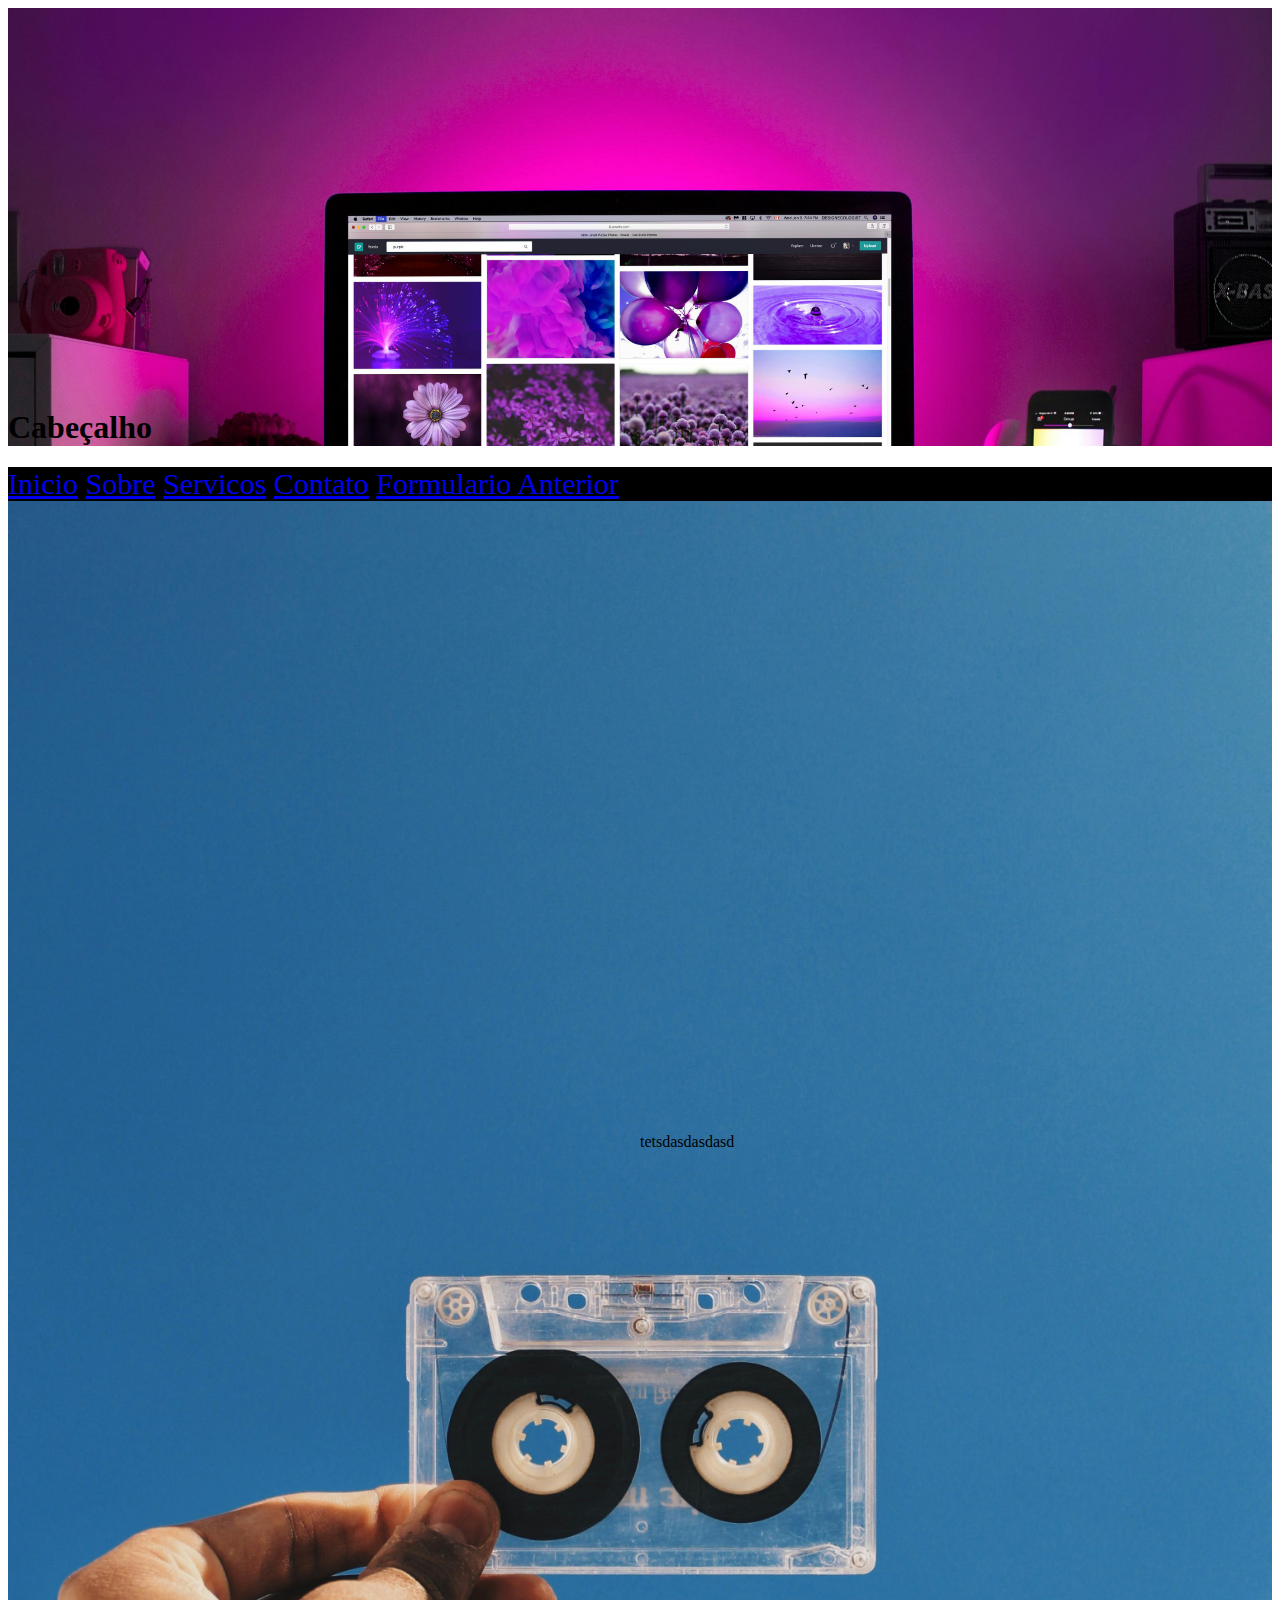
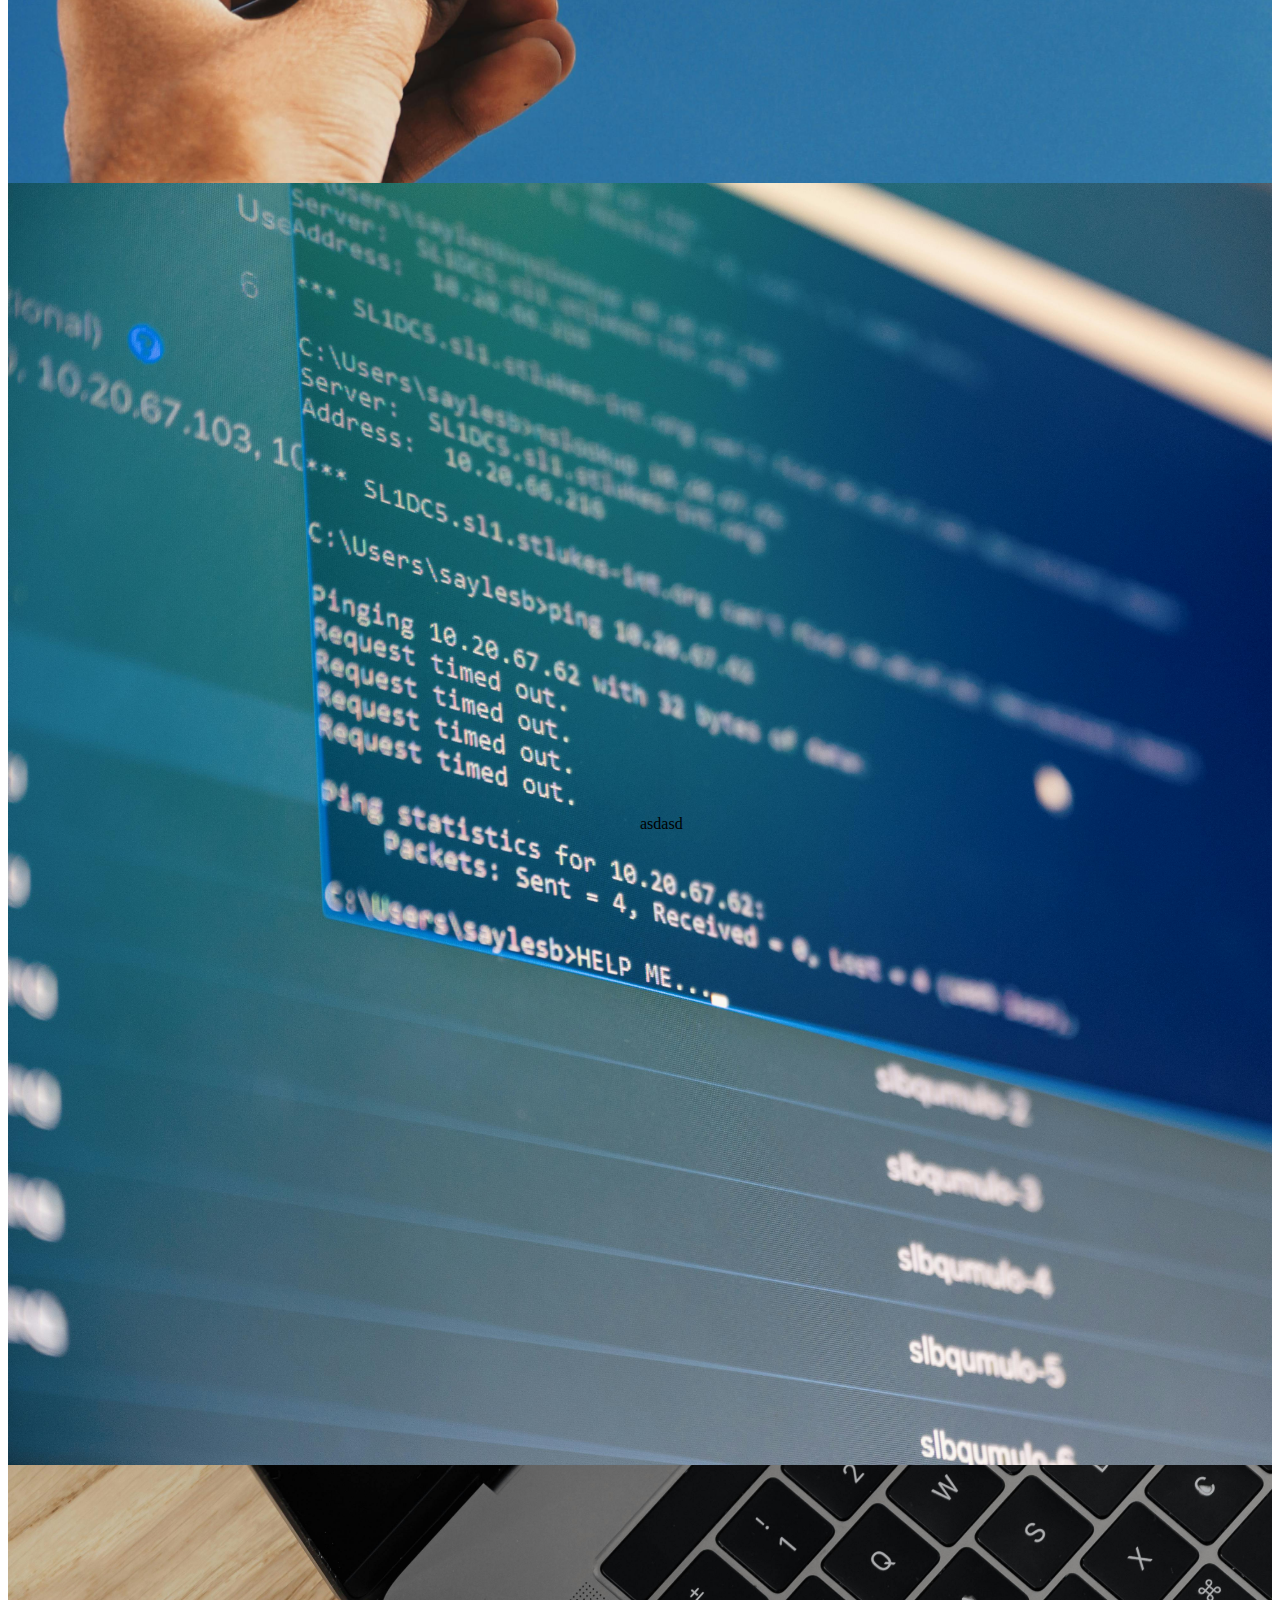
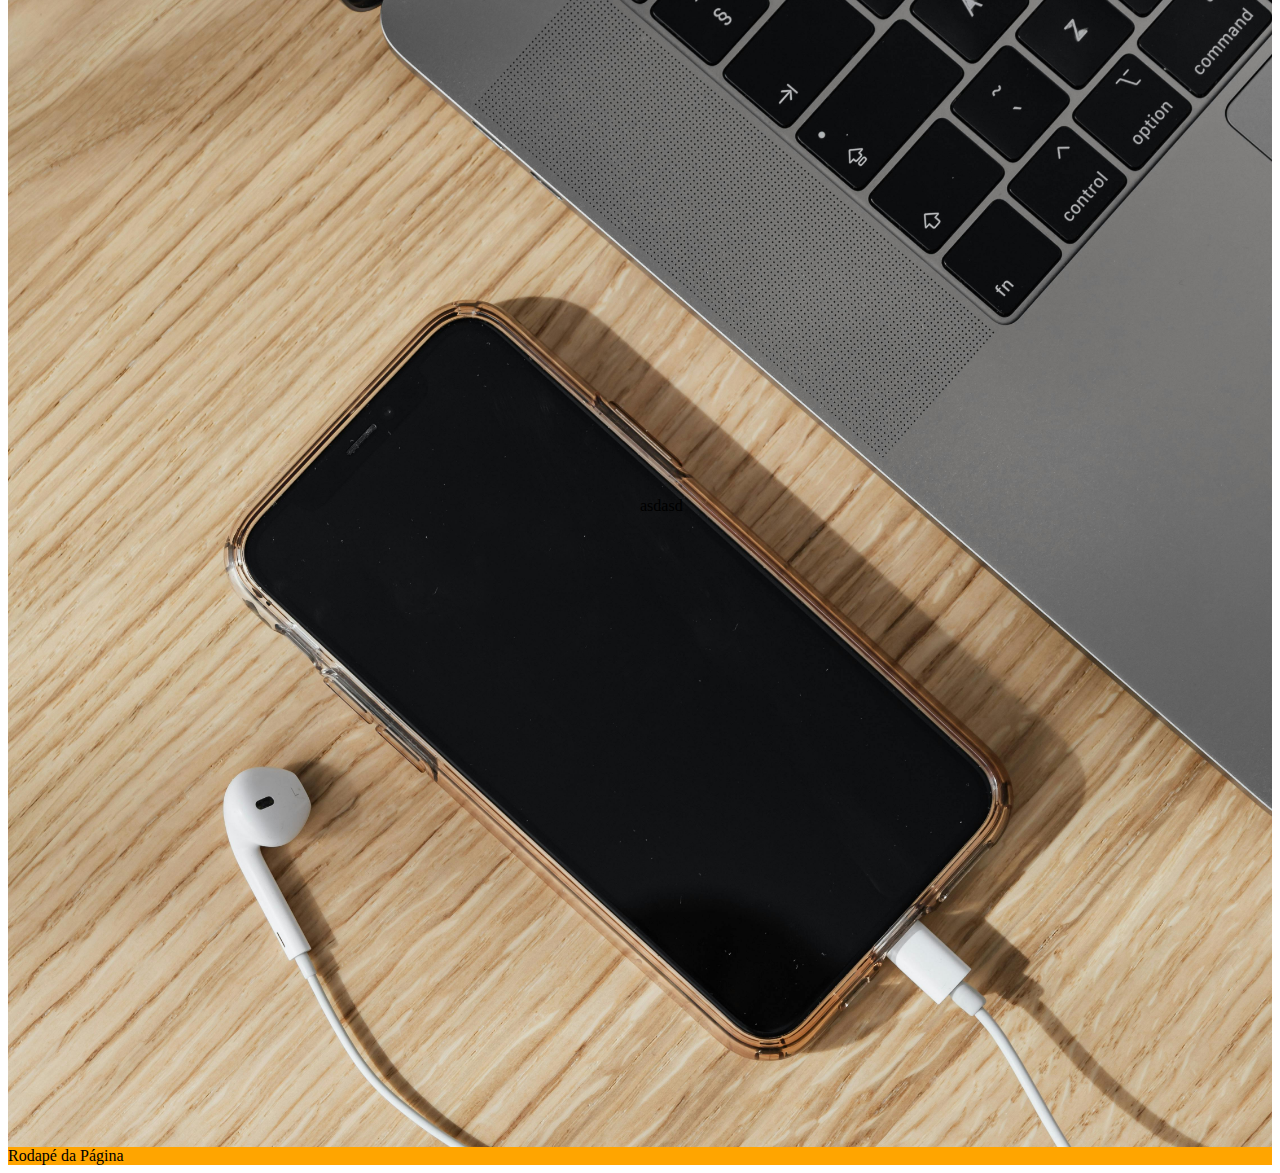
<file: Index.html>
<!DOCTYPE html>
<html lang="pt-br">
<head>
    <meta charset="UTF-8">
    <meta name="viewport" content="width=device-width, initial-scale=1.0">
    <title>Document</title>
<link rel="stylesheet" href="estilo.css">
</head>

<body>
    
    <header>
        <h1>Cabeçalho</h1>
    </header>

    <nav>   <!-- Essa é uma de lista  usada para fazer um menu-->
            <li><a href="#"">Inicio</a/</li>
            <li><a href="#sobre">Sobre</a></li>
            <li><a href="#servicos">Servicos</a></li>
            <li><a href="#contato">Contato</a></li>
            <li><a href="Formulario.html">Formulario Anterior</a></li>
    </nav>

    <main> 

        <section id="sobre">
               

            tetsdasdasdasd
        </section>


        <section id="servicos">

            asdasd


        </section>


        <section id="contato">

            asdasd

        </section>




    </main>

    <footer>Rodapé da Página</footer>




</body>
</html>
</file>
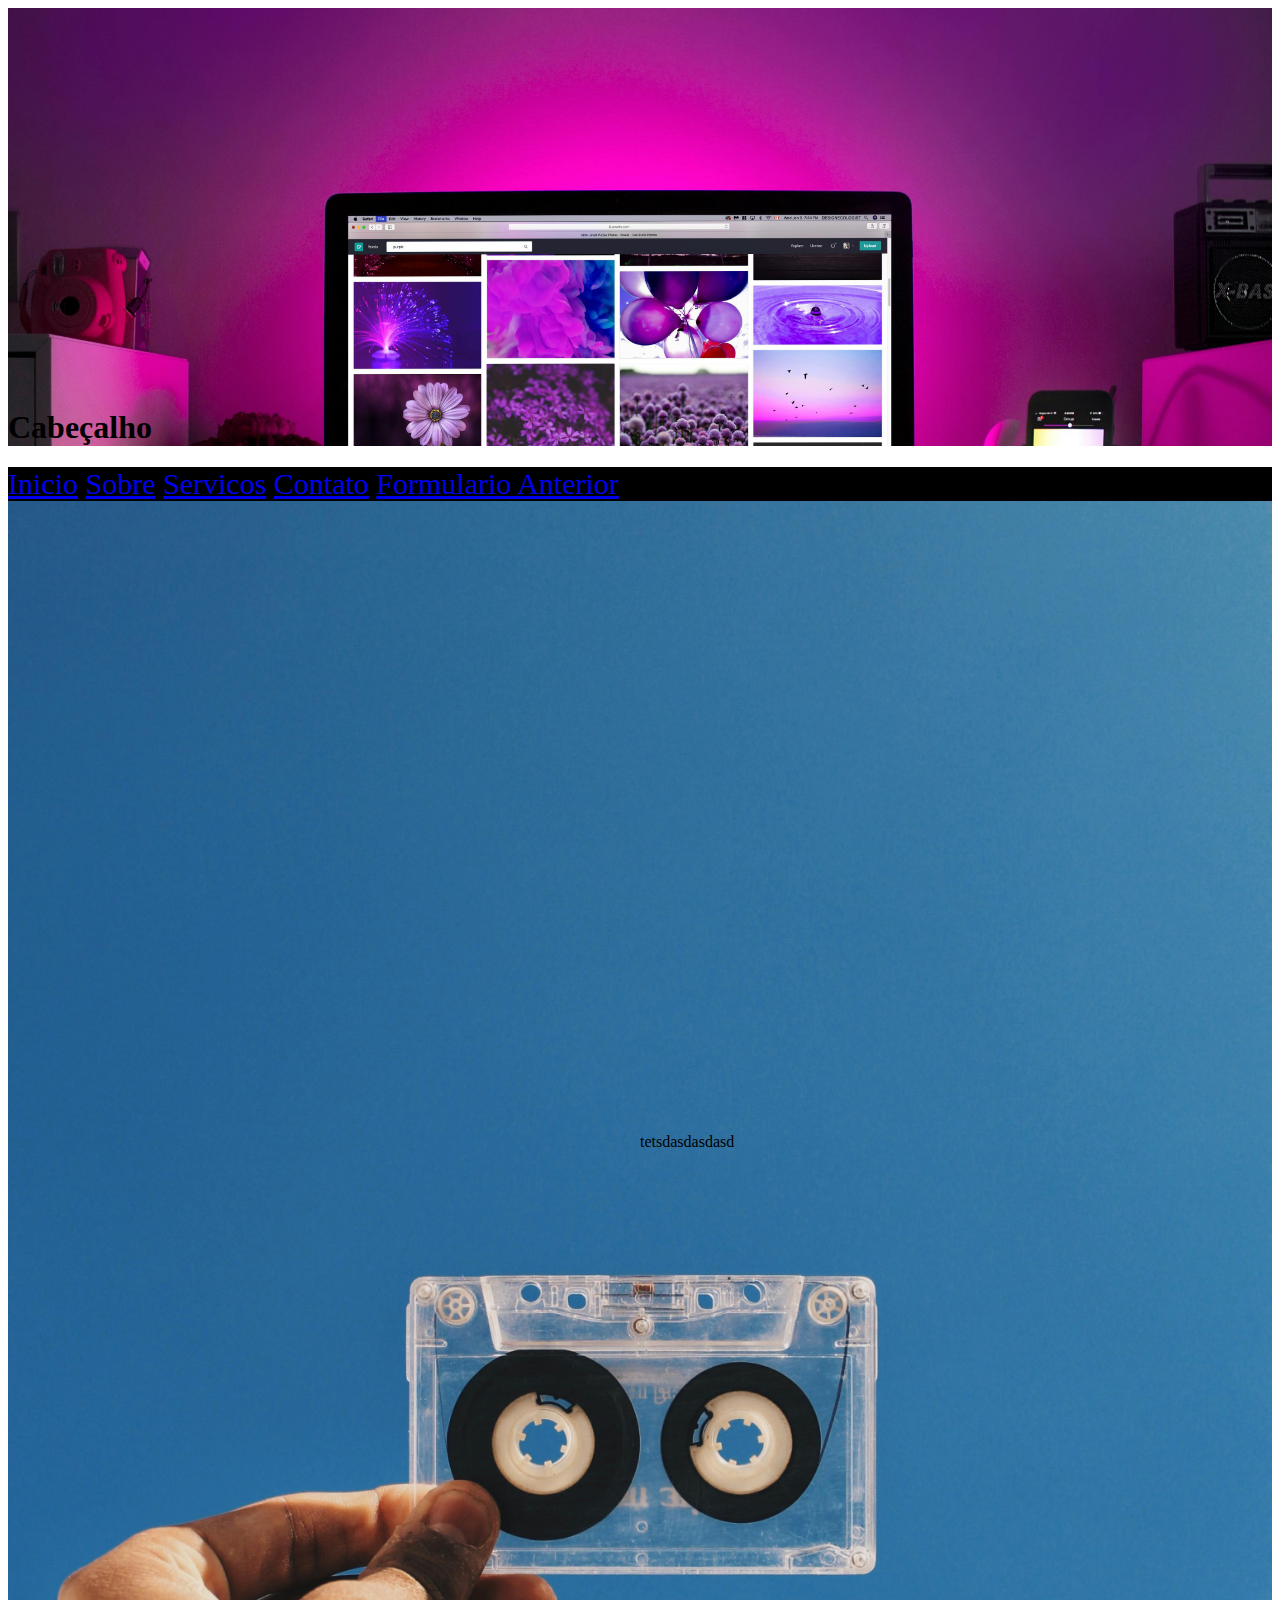
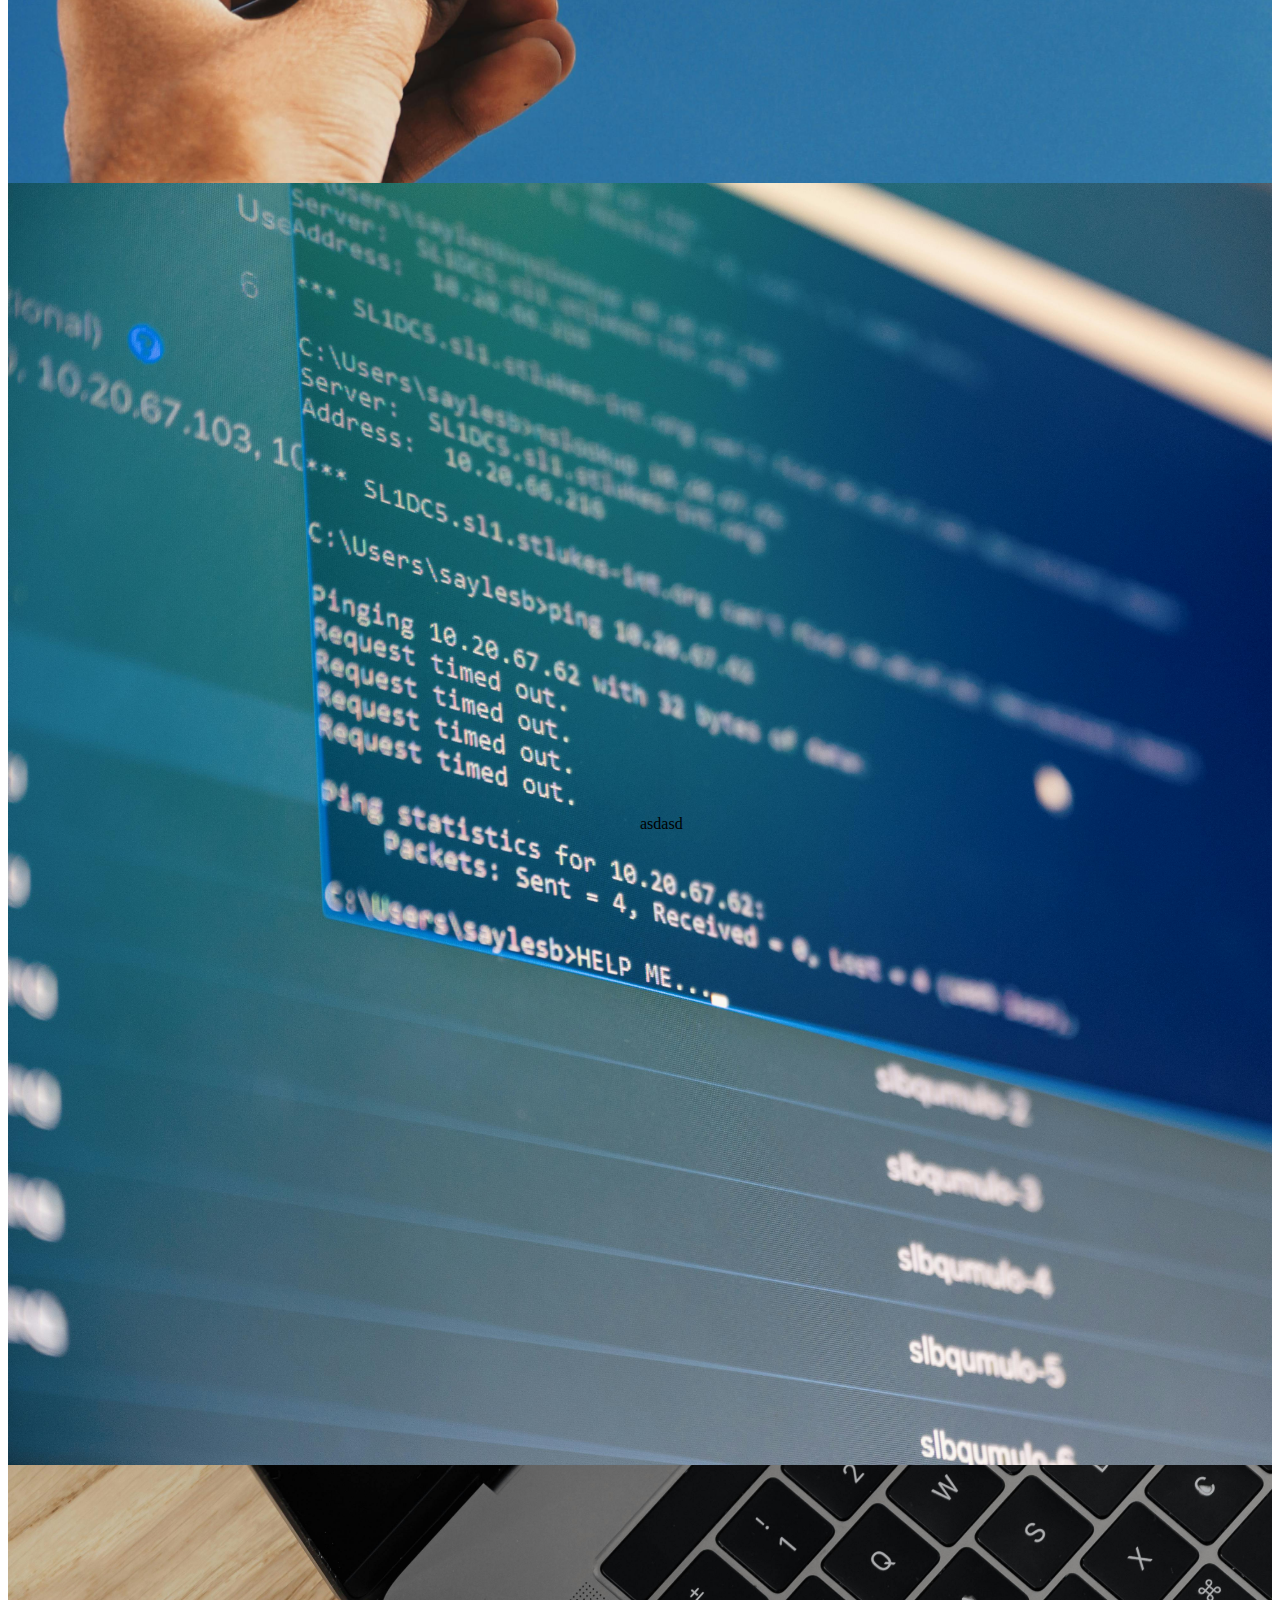
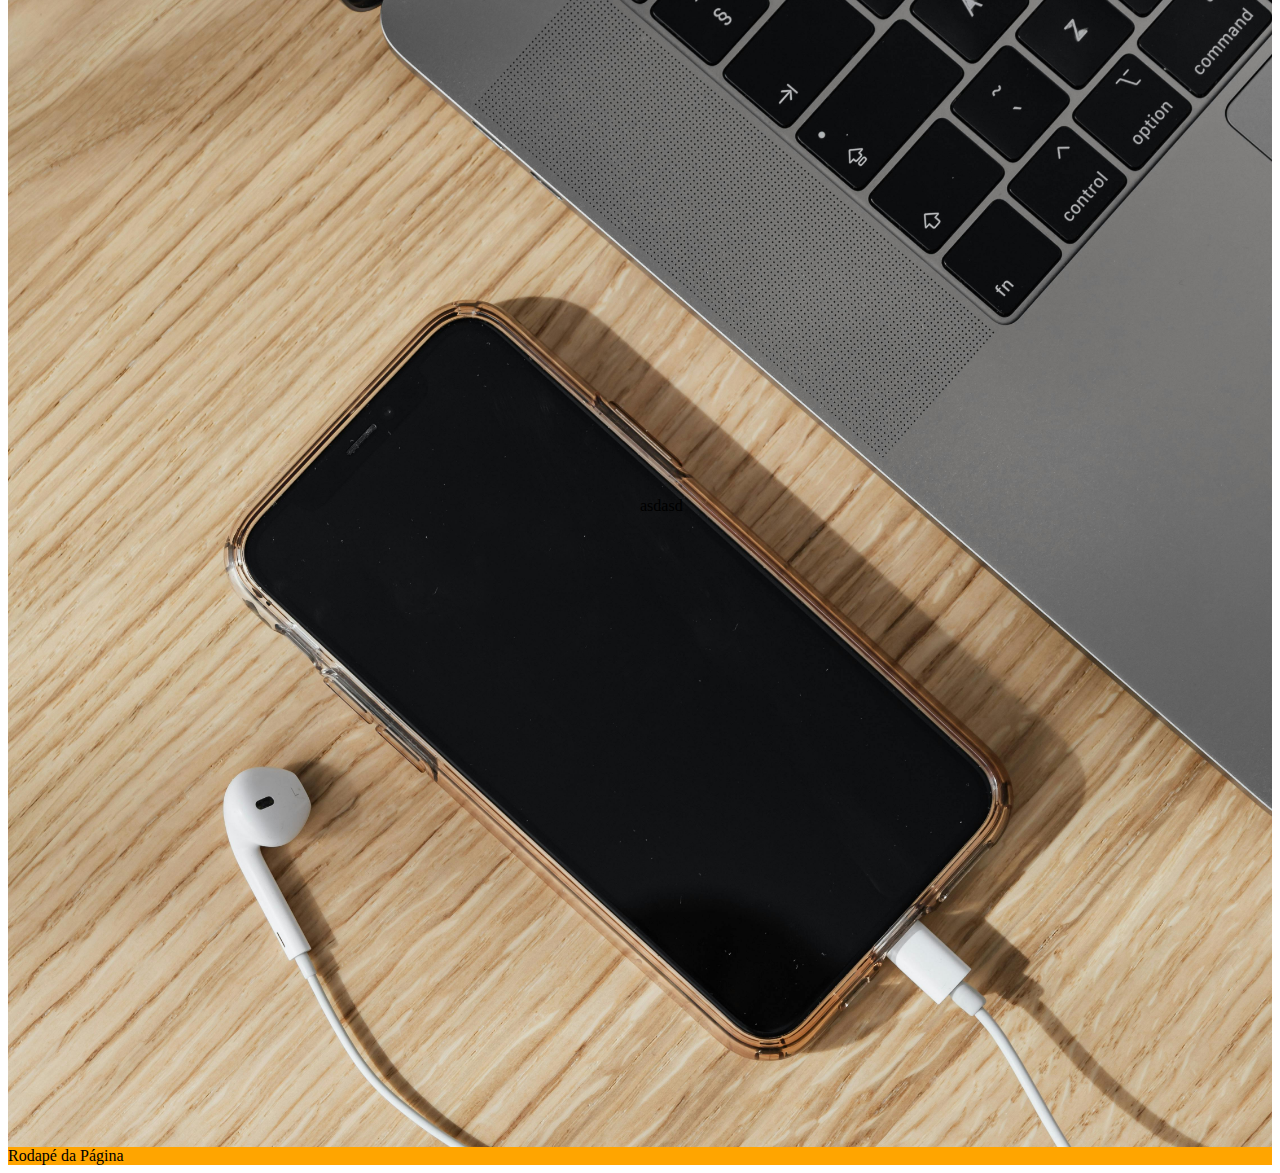
<file: abc.html>
<!DOCTYPE html>
<html lang="pt-br">
<head>
    <meta charset="UTF-8">
    <meta name="viewport" content="width=device-width, initial-scale=1.0">
    <title>Document</title>
<link rel="stylesheet" href="estilo.css">
</head>

<body>
    
    <header>
        <h1>Cabeçalho</h1>
    </header>

    <nav>   <!-- Essa é uma de lista  usada para fazer um menu-->
            <li><a href="#"">Inicio</a/</li>
            <li><a href="#sobre">Sobre</a></li>
            <li><a href="#servicos">Servicos</a></li>
            <li><a href="#contato">Contato</a></li>
            <li><a href="Formulario.html">Formulario Anterior</a></li>
    </nav>

    <main> 

        <section id="sobre">
               

            tetsdasdasdasd
        </section>


        <section id="servicos">

            asdasd


        </section>


        <section id="contato">

            asdasd

        </section>




    </main>

    <footer>Rodapé da Página</footer>




</body>
</html>
</file>
<file: estilo.css>
header{    
    background-image: url("header.jpg");
    background-repeat: no-repeat;
    background-size: cover; 
    padding-top: 30%;
}

nav{
background-color: black;
font-size: 30px;  /* Tamanho da fonte */ 
color: white;

}

li{
    display: inline; /* inline vai deixar um ao lado do outro */ 
    color: white; /* cor da fonte */ 
}

nav li:hover{         /* hover é um efeito ao passar o mouse  */ 
    color: white;    /* cor da fonte */  
    background-color: white; /* background-color:  Cor do Fundo */ 
}

#sobre{
    padding: 50%; /* espaço  */
    background-image: url("sobre.jpg"); /* imagem de fundo */ 
    background-size: cover; /* alinha conforme o tamanho da seção */  
}

#servicos{
    padding: 50%;
    background-image: url("servicos.jpg");
    background-size: cover;
}

#contato{
    padding: 50%;
    background: url("contato.jpg");
    background-size: cover;
}



footer{
    background-color: orange;
}
</file>
